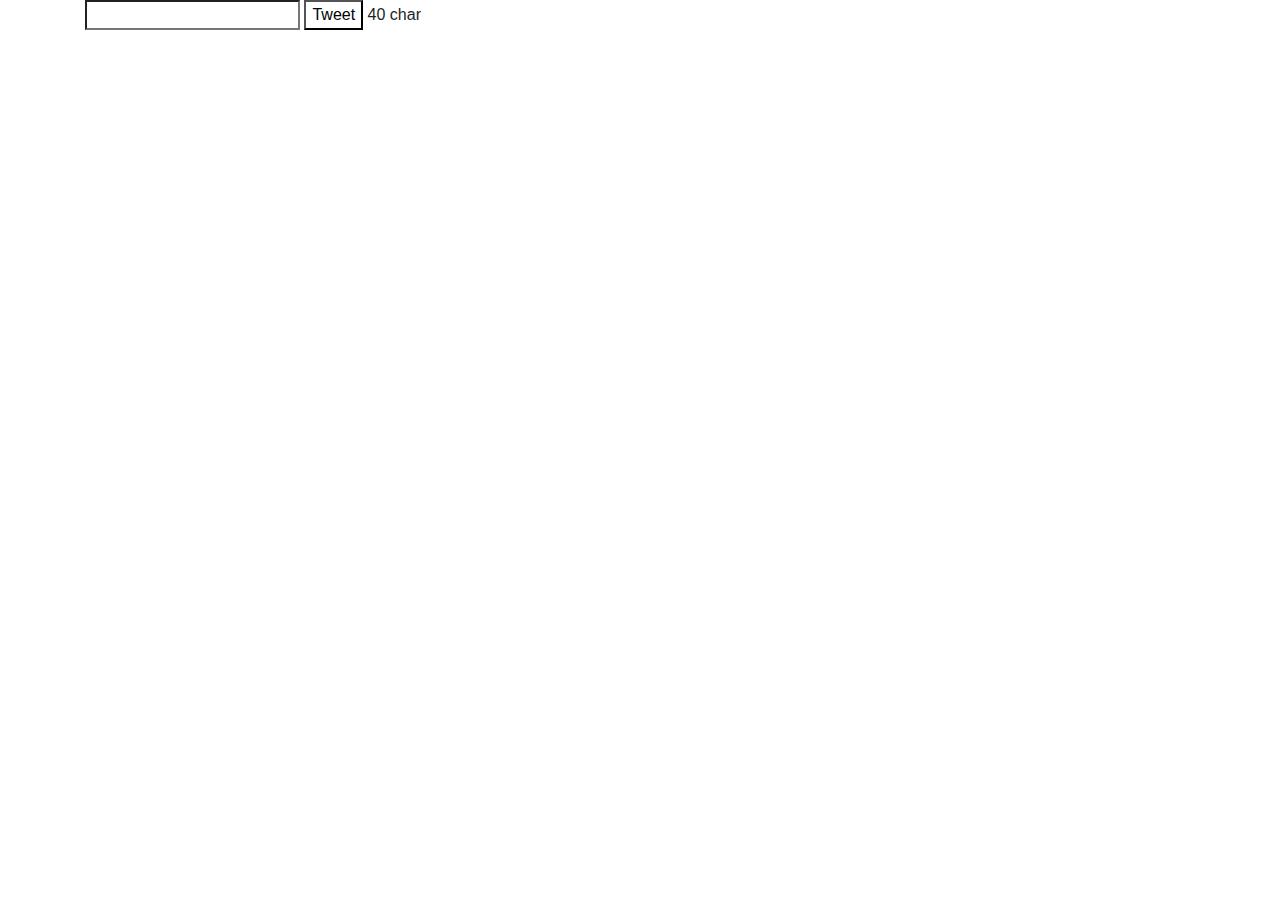
<file: indexgh.html>
<!DOCTYPE html>
<html>
<head>
    <meta charset="utf-8">
    <meta http-equiv="X-UA-Compatible" content="IE=edge">
    <title>Page Title</title>
    <meta name="viewport" content="width=device-width, initial-scale=1">
    <link rel="stylesheet" type="text/css" media="screen" href="maingh.css">
    <link href="https://stackpath.bootstrapcdn.com/bootstrap/4.3.1/css/bootstrap.min.css" rel="stylesheet" integrity="sha384-ggOyR0iXCbMQv3Xipma34MD+dH/1fQ784/j6cY/iJTQUOhcWr7x9JvoRxT2MZw1T" crossorigin="anonymous">
    
</head>
<body>
    <div class="container">
      <input type="text" id="inputText" maxlength="140">
      <button id="btnInput">Tweet</button>
      <span id="countChar">40 char</span>
      <div id="showDiary">
        
    </div>    
    <script src="maingh.js"></script>
</body>
</html>
</file>
<file: maingh.css>
*{
    background-color:white;
}
</file>
